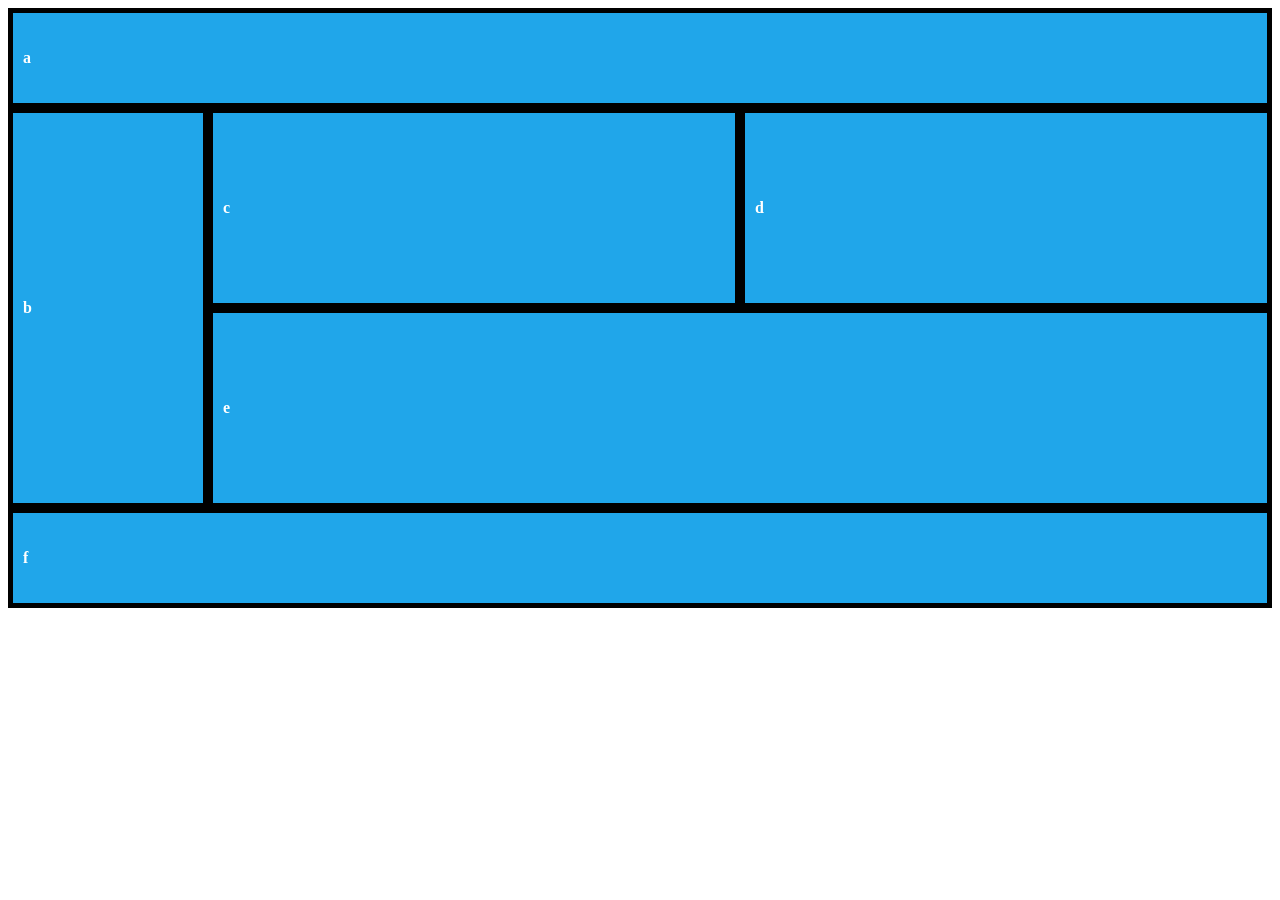
<file: Ex1/index.html>
<!DOCTYPE html>
<html lang="en">
<head>
    <meta charset="UTF-8">
    <meta name="viewport" content="width=device-width, initial-scale=1.0">
    <title>Document</title>
    <link rel="stylesheet" href="style.css">
</head>
<body>
    <div class="grid-container">
        <div class="item a">a</div>
        <div class="item b">b</div>
        <div class="item c">c</div>
        <div class="item d">d</div>
        <div class="item e">e</div>
        <div class="item f">f</div>
    </div>
</body>
</html>
</file>
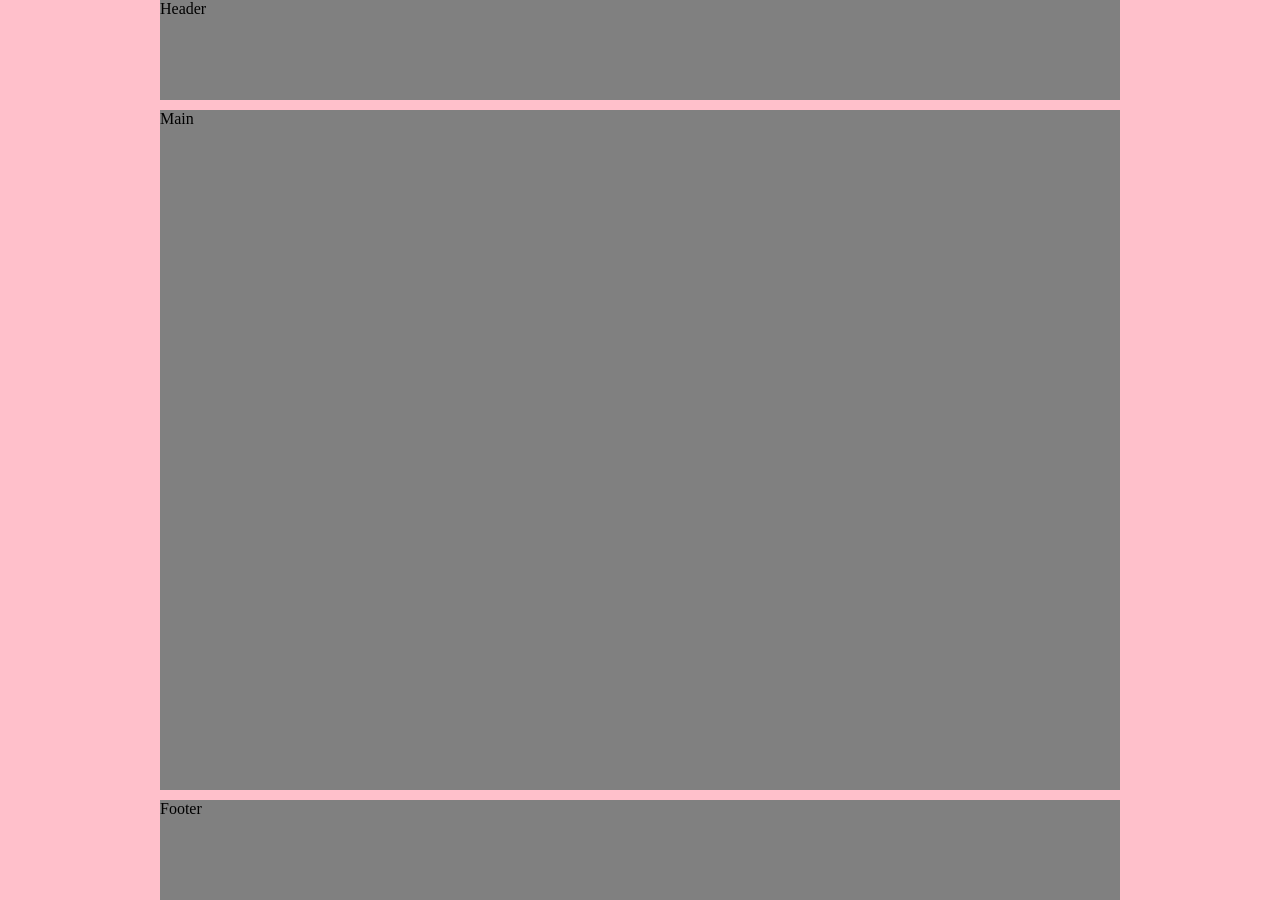
<file: Ex2/index.html>
<!DOCTYPE html>
<html lang="en">
<head>
    <meta charset="UTF-8">
    <meta name="viewport" content="width=device-width, initial-scale=1.0">
    <title>Document</title>
    <link rel="stylesheet" href="style.css">
</head>
<body>
    <div class="page">
        <header class="header">Header</header>
        <main class="main">Main</main>
        <footer class="footer">Footer</footer>
    </div>
</body>
</html>
</file>
<file: Ex1/style.css>
.grid-container {
    display: grid;
    grid-template-columns: 200px 1fr 1fr;
    grid-template-rows: 100px 200px 200px 100px;
    gap: 0px;
}
.item {
    background-color: rgb(32, 166, 234);
    color: white;
    display: flex;
    align-items: center;
    padding-left: 10px;
    font-weight: bold;
    border: 5px solid black;
}
.a {
    grid-column: 1 / 4;
    grid-row: 1;
}
.b {
    grid-column: 1;
    grid-row: 2 / 4;
}
.c {
    grid-column: 2;
    grid-row: 2;
}
.d {
    grid-column: 3;
    grid-row: 2;
}
.e {
    grid-column: 2 / 4;
    grid-row: 3
}
.f {
    grid-column: 1 / 4;
    grid-row: 4;
}
</file>
<file: Ex2/style.css>
.page {
    display: flex;
    flex-direction: column;
    gap: 10px;
    height: 100vh;
}
.header {
    height: 100px;
    background-color: gray;
}
.footer {
    height: 100px;
    background-color: gray;
}
.main {
    flex-grow: 1;
    background-color: gray;
}
body {
    background-color: pink;
    margin: 0;
    padding: 0 10em;
}
</file>
